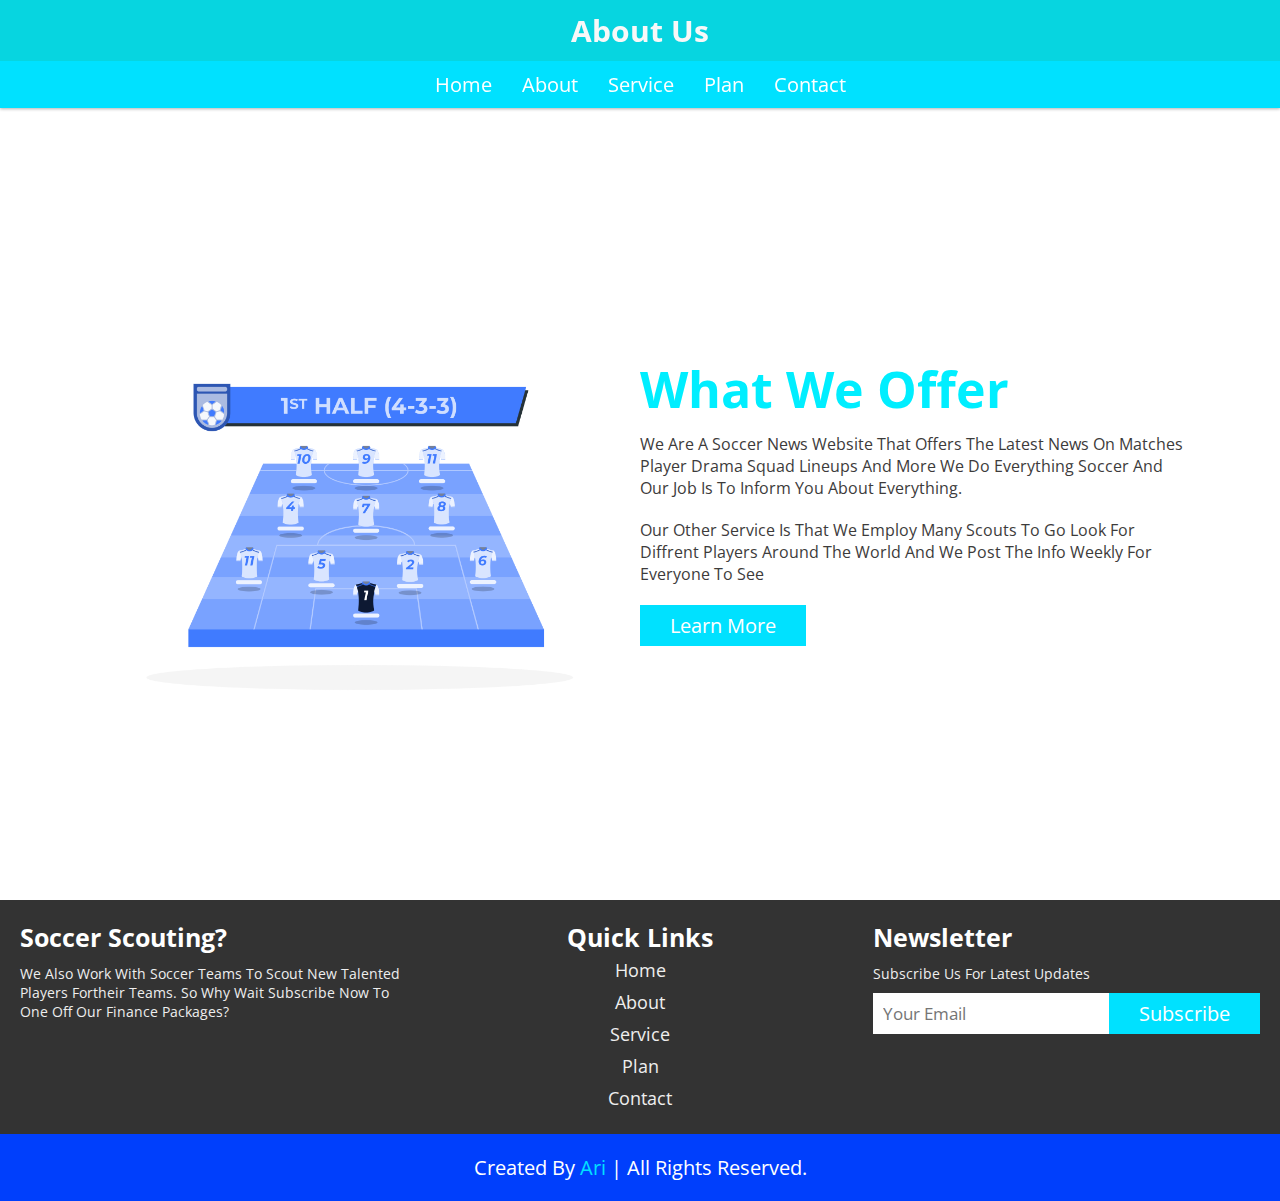
<file: website/about.html>
<!DOCTYPE html>
<html lang="en">
<head>
    <meta charset="UTF-8">
    <meta name="viewport" content="width=device-width, initial-scale=1.0">
    <title>about</title>

   
    <link rel="stylesheet" href="https://cdnjs.cloudflare.com/ajax/libs/font-awesome/5.15.2/css/all.min.css">


    <link rel="stylesheet" href="css/style.css">

</head>
<body><title>websiti im</title>
    


<header>

    <h1 class="heading a.m">about us</h1>

    <div id="menu" class="fas fa-bars a.m"></div>

    <nav class="navbar a.m">
        <ul>
            <li><a href="index.html">home</a></li>
            <li><a href="about.html">about</a></li>
            <li><a href="service.html">service</a></li>
            <li><a href="plan.html">plan</a></li>
            <li><a href="contact.html">contact</a></li>
        </ul>
    </nav>

</header>



<section class="about a.m">

    <div class="image a.m">
        <img src="images/Team lineup-rafiki.png" alt="">
    </div>

    <div class="content a.m">
        <h1>What we offer</h1>
        <p>we are a soccer news website that offers the latest news on matches player drama squad lineups and more we do everything soccer and our job is to inform you about everything.</p>
        <p>our other service is that we employ many scouts to go look for diffrent players around the world and we post the info weekly for everyone to see</p>
        <a href="#"><button class="btn">learn more</button></a>
    </div>

</section>




<div class="footer a.m">

    <div class="box-container a.m">

        <div class="box a.m">
            <h3>soccer scouting?</h3>
            <p>we also work with soccer teams to scout new talented players fortheir teams. So why wait subscribe now to one off our finance packages?</p>
        </div>

        <div class="box a.m">
            <h3>quick links</h3>
            <a href="#">home</a>
            <a href="#">about</a>
            <a href="#">service</a>
            <a href="#">plan</a>
            <a href="#">contact</a>
        </div>

        <div class="box a.m">
            <h3>newsletter</h3>
            <p>subscribe us for latest updates</p>
            <form action="">
                <input type="email" placeholder="your email">
                <input type="submit" class="btn" value="subscribe">
            </form>
        </div>

    </div>

    <h1 class="credit a.m"> created by <a href="#">ari</a> | all rights reserved. </h1>

</div>














<script src="https://cdnjs.cloudflare.com/ajax/libs/jquery/3.6.0/jquery.min.js"></script>


<script src="js/script.js"></script>

</body>
</html>
</file>
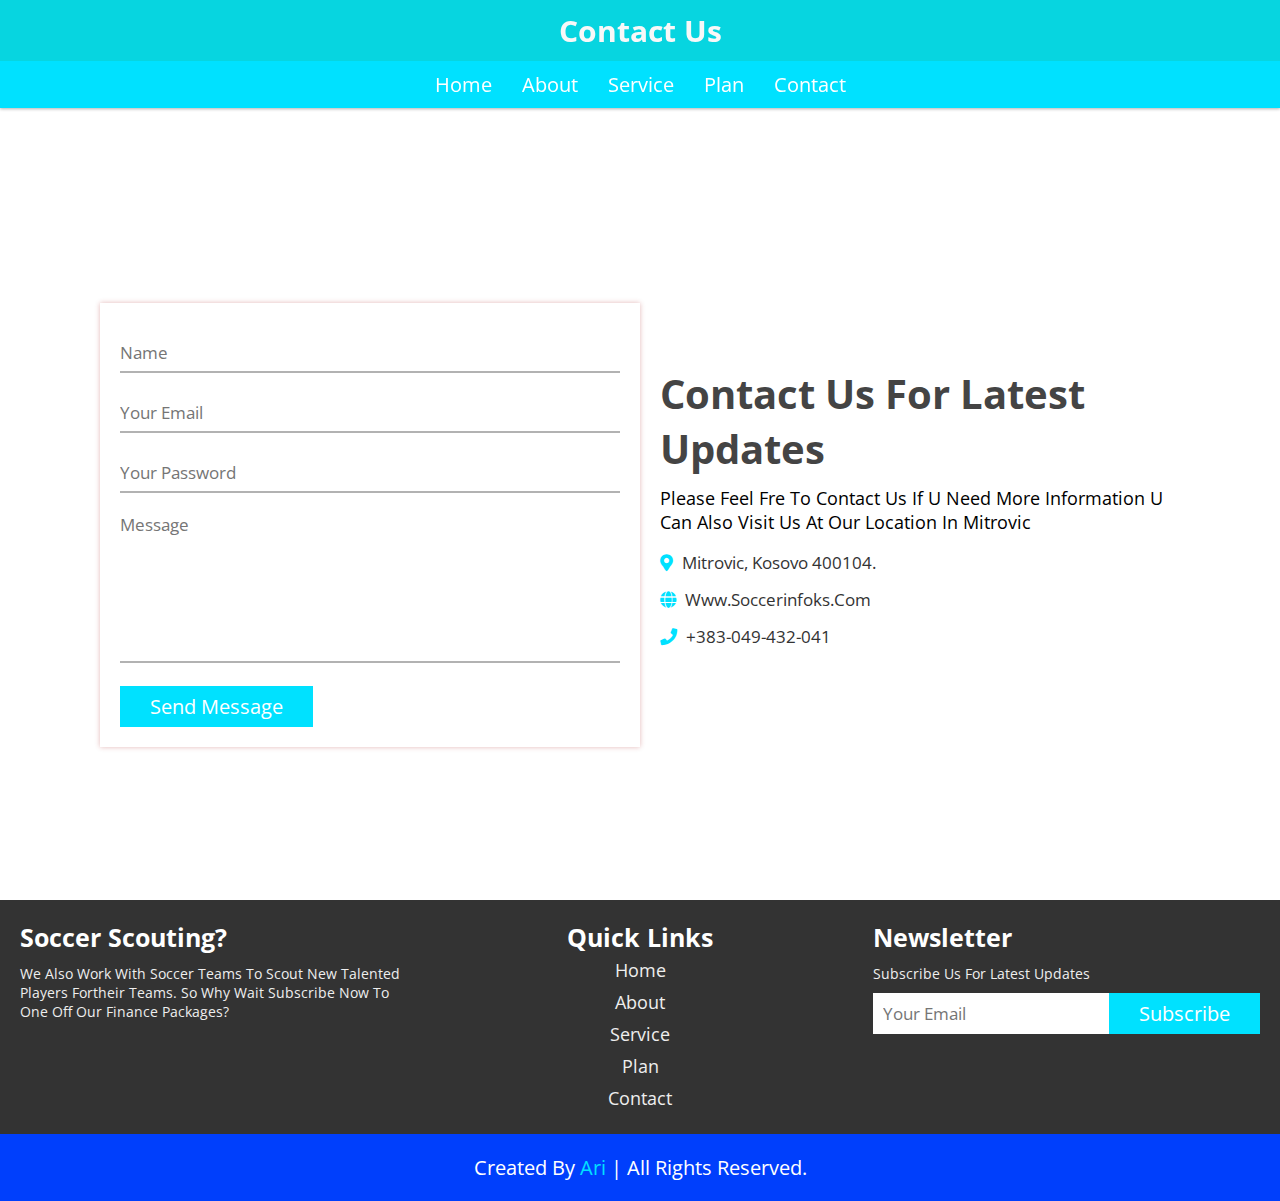
<file: website/contact.html>
<!DOCTYPE html>
<html lang="en">
<head>
    <meta charset="UTF-8">
    <meta name="viewport" content="width=device-width, initial-scale=1.0">
    <title>contact</title>

    
    <link rel="stylesheet" href="https://cdnjs.cloudflare.com/ajax/libs/font-awesome/5.15.2/css/all.min.css">

    <link rel="stylesheet" href="css/style.css">

</head>
<body><title>websiti im</title>


<header>

    <h1 class="heading a.m">contact us</h1>

    <div id="menu" class="fas fa-bars a.m"></div>

    <nav class="navbar">
        <ul>
            <li><a href="index.html">home</a></li>
            <li><a href="about.html">about</a></li>
            <li><a href="service.html">service</a></li>
            <li><a href="plan.html">plan</a></li>
            <li><a href="contact.html">contact</a></li>
        </ul>
    </nav>

</header>



<section class="contact a.m">

    <form action="">

        <input type="text" class="box a.m" placeholder="name">
        <input type="email" class="box a.m" placeholder="your email">
        <input type="password" class="box a.m" placeholder="your password">
        <textarea name="" id="" cols="30 a.m" rows="10" class="box message" placeholder="message"></textarea>
    
        <input type="submit" class="btn a.m" value="send message">
    
    </form>
    
    <div class="content a.m">
    
        <h3>contact us for latest updates</h3>
        <p>please feel fre to contact us if u need more information u can also visit us at our location in mitrovic</p>
        <div class="icons a.m">
            <i class="fas fa-map-marker-alt a.m"></i> mitrovic, kosovo 400104.
        </div>
        <div class="icons a.m">
            <i class="fas fa-globe a.m"></i> www.soccerinfoks.com
        </div>
        <div class="icons a.m">
            <i class="fas fa-phone a.m"></i> +383-049-432-041
        </div>
    
    </div>

</section>



<div class="footer a.m">

    <div class="box-container a.m">

        <div class="box a.m">
            <h3>soccer scouting?</h3>
            <p>we also work with soccer teams to scout new talented players fortheir teams. So why wait subscribe now to one off our finance packages?</p>
        </div>

        <div class="box a.m">
            <h3>quick links</h3>
            <a href="#">home</a>
            <a href="#">about</a>
            <a href="#">service</a>
            <a href="#">plan</a>
            <a href="#">contact</a>
        </div>

        <div class="box a.m">
            <h3>newsletter</h3>
            <p>subscribe us for latest updates</p>
            <form action="">
                <input type="email" placeholder="your email">
                <input type="submit" class="btn" value="subscribe">
            </form>
        </div>

    </div>

    <h1 class="credit a.m"> created by <a href="#">ari</a> | all rights reserved. </h1>

</div>




















<script src="https://cdnjs.cloudflare.com/ajax/libs/jquery/3.6.0/jquery.min.js"></script>


<script src="js/script.js"></script>

</body>
</html>
</file>
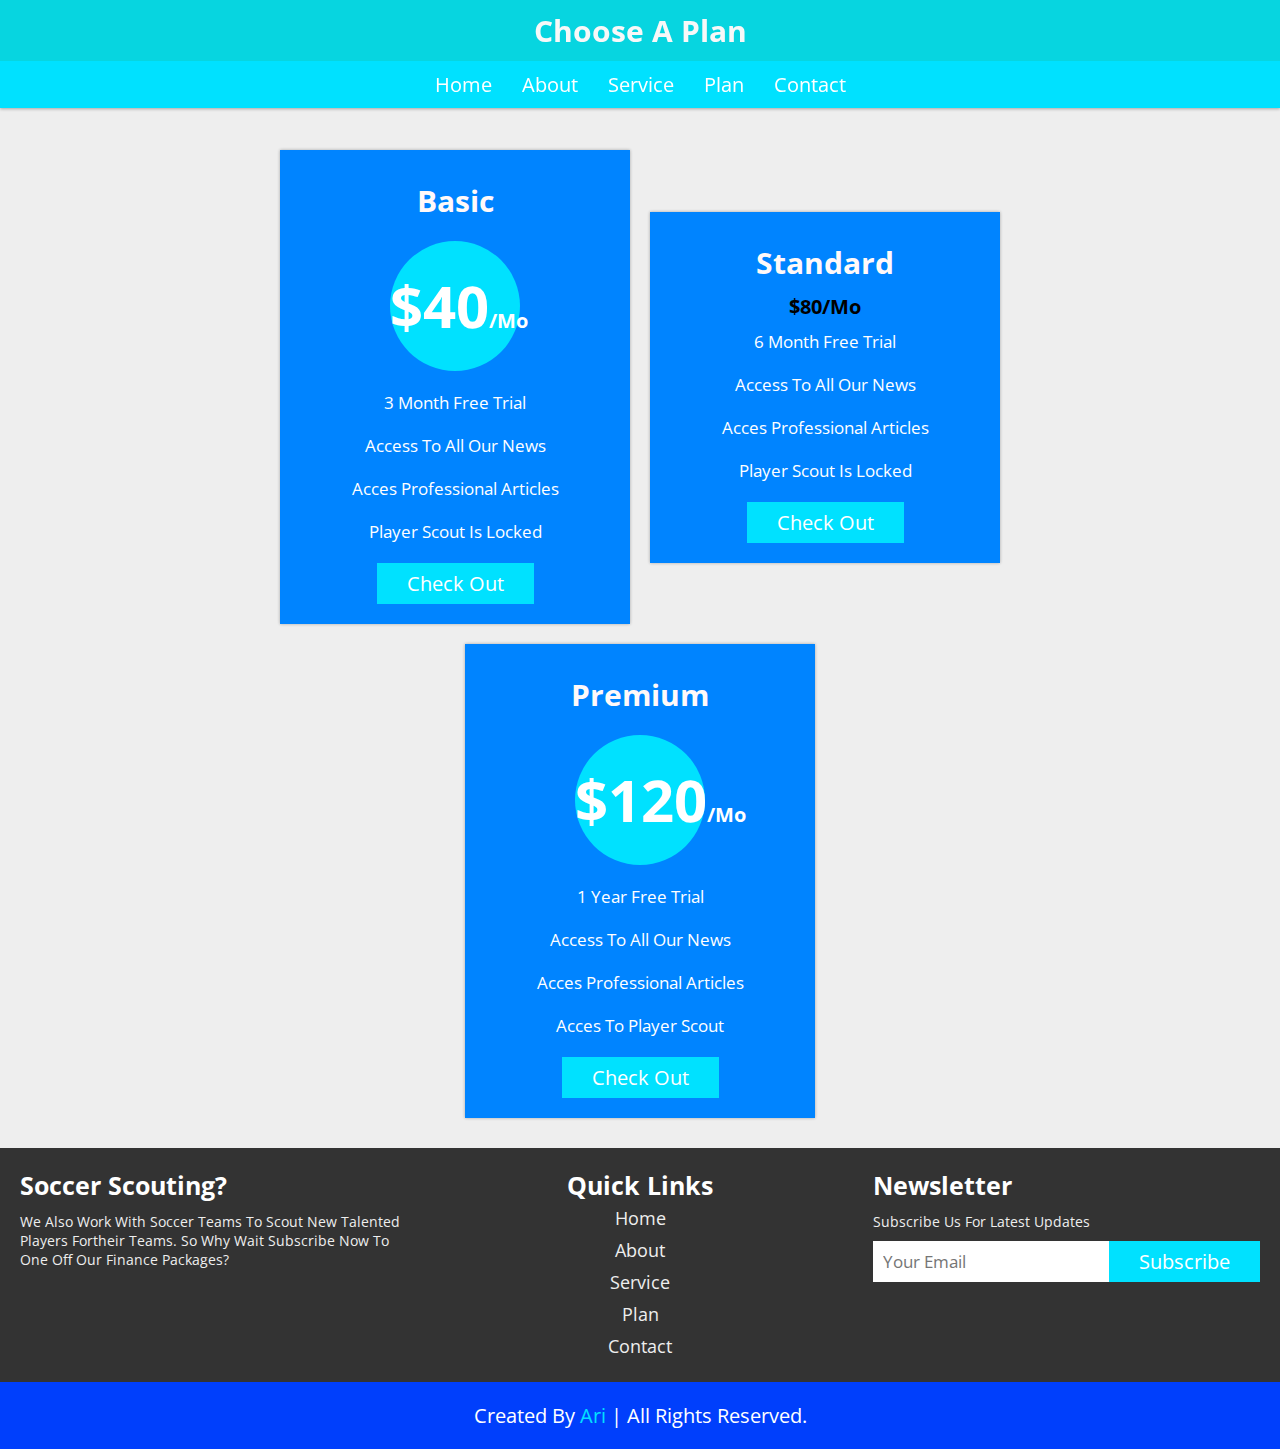
<file: website/plan.html>
<!DOCTYPE html>
<html lang="en">
<head>
    <meta charset="UTF-8">
    <meta name="viewport" content="width=device-width, initial-scale=1.0">
    <title>plan</title>

    
    <link rel="stylesheet" href="https://cdnjs.cloudflare.com/ajax/libs/font-awesome/5.15.2/css/all.min.css">

    
    <link rel="stylesheet" href="css/style.css">

</head>
<body><title>websiti im</title>
    


<header>

    <h1 class="heading a,m">choose a plan</h1>

    <div id="menu" class="fas fa-bars a.m"></div>

    <nav class="navbar a.m">
        <ul>
            <li><a href="index.html">home</a></li>
            <li><a href="about.html">about</a></li>
            <li><a href="service.html">service</a></li>
            <li><a href="plan.html">plan</a></li>
            <li><a href="contact.html">contact</a></li>
        </ul>
    </nav>

</header>


<section class="plan a.m">

    <div class="box-container a.m">

        <div class="box a.m">
            <h3 class="title a.m">basic</h3>
            <div class="price a.m">
                <h1>$40<span>/mo</span></h1>
            </div>
            <ul>
                <li>3 month free trial</li>
                <li>access to all our news</li>
                <li> acces professional articles</li>
                <li>player scout is locked</li>
            </ul>
            <a href="#"><button class="btn a.m">check out</button></a>
        </div>

        <div class="box a.m">
            <h3 class="title a.m">standard</h3>
            <div class="pricea a.m">
                <h1>$80<span>/mo</span></h1>
            </div>
            <ul>
                <li>6 month free trial</li>
                <li>access to all our news</li>
                <li>acces professional articles</li>
                <li>player scout is locked</li>
            </ul>
            <a href="#"><button class="btn a.m">check out</button></a>
        </div>

        <div class="box a.m">
            <h3 class="title a.m">premium</h3>
            <div class="price a.m">
                <h1>$120<span>/mo</span></h1>
            </div>
            <ul>
                <li>1 year free trial</li>
                <li>access to all our news</li>
                <li>acces professional articles</li>
                <li> acces to player scout </li>
            </ul>
            <a href="#"><button class="btn a.m">check out</button></a>
        </div>

    </div>

</section>




<div class="footer a.m">

    <div class="box-container a.m">

        <div class="box a.m">
            <h3>soccer scouting?</h3>
            <p>we also work with soccer teams to scout new talented players fortheir teams. So why wait subscribe now to one off our finance packages?</p>
        </div>

        <div class="box a.m">
            <h3>quick links</h3>
            <a href="#">home</a>
            <a href="#">about</a>
            <a href="#">service</a>
            <a href="#">plan</a>
            <a href="#">contact</a>
        </div>

        <div class="box a.m">
            <h3>newsletter</h3>
            <p>subscribe us for latest updates</p>
            <form action="">
                <input type="email" placeholder="your email">
                <input type="submit" class="btn" value="subscribe">
            </form>
        </div>

    </div>

    <h1 class="credit a.m"> created by <a href="#">ari</a> | all rights reserved. </h1>

</div>














<script src="https://cdnjs.cloudflare.com/ajax/libs/jquery/3.6.0/jquery.min.js"></script>


<script src="js/script.js"></script>

</body>
</html>
</file>
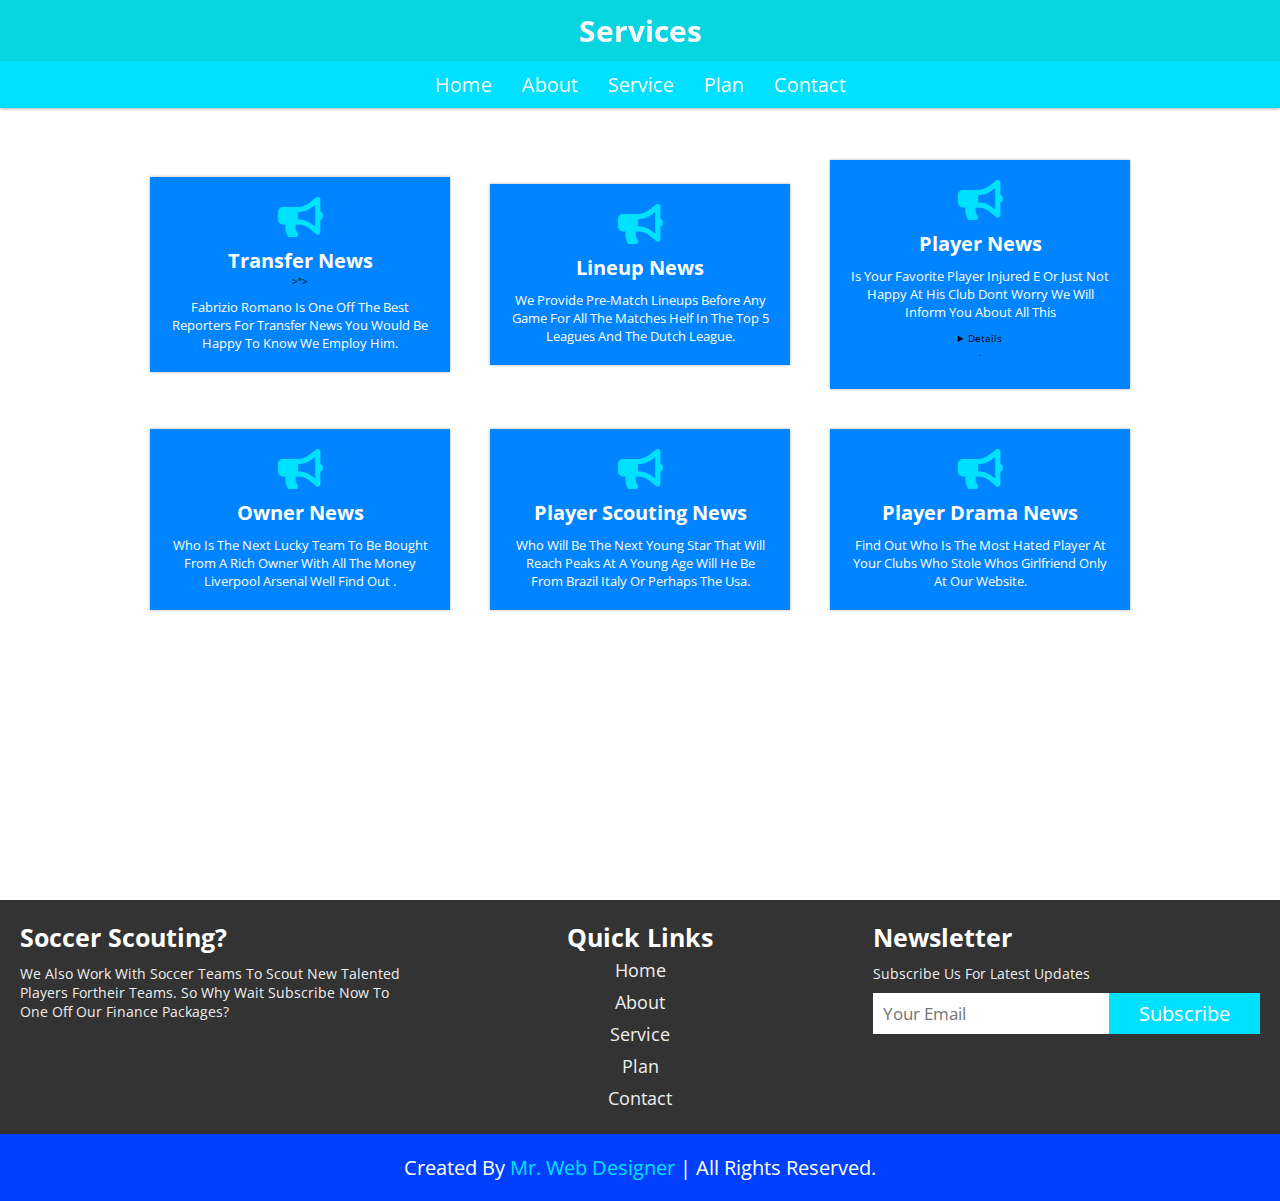
<file: website/service.html>
<!DOCTYPE html>
<html lang="en">
<head>
    <meta charset="UTF-8">
    <meta name="viewport" content="width=device-width, initial-scale=1.0">
    <title>service</title>

  
    <link rel="stylesheet" href="https://cdnjs.cloudflare.com/ajax/libs/font-awesome/5.15.2/css/all.min.css">

  
    <link rel="stylesheet" href="css/style.css">

</head>
<body><title>websiti im</title>
    


<header>

    <h1 class="heading a.m">services</h1>

    <div id="menu" class="fas fa-bars a.m"></div>

    <nav class="navbar a.m">
        <ul>
            <li><a href="index.html">home</a></li>
            <li><a href="about.html">about</a></li>
            <li><a href="service.html">service</a></li>
            <li><a href="plan.html">plan</a></li>
            <li><a href="contact.html">contact</a></li>
        </ul>
    </nav>

</header>



<section class="service">

    <div class="box-container a.m">

        <div class="box a.m">
            <i class="fas fa-bullhorn a.m"></i>
            <h3>transfer news</h3>>">
            <p>Fabrizio romano is one off the best reporters for transfer news you would be happy to know we employ him.</p>
        </div>

        <div class="box a.m">
            <i class="fas fa-bullhorn a.m"></i>
            <h3>lineup news</h3>
            <p>we provide pre-match lineups before any game for all the matches helf in the top 5 leagues and the dutch league.</p>
        </div>

        <div class="box a.m">
            <i class="fas fa-bullhorn a.m"></i>
            <h3>player news</h3>
            <p>is your favorite player injured e or just not happy at his club dont worry we will inform  you about all this <details></details>.</p>
        </div>

        <div class="box a.m">
            <i class="fas fa-bullhorn a.m"></i>
            <h3>owner news</h3>
            <p>who is the next lucky team to be bought from a rich owner with all the money liverpool arsenal well find out .</p>
        </div>

        <div class="box a.m">
            <i class="fas fa-bullhorn a.m"></i>
            <h3>player scouting news</h3>
            <p>who will be the next young star that will reach peaks at a young age will he be from brazil italy or perhaps the usa.</p>
        </div>

        <div class="box a.m">
            <i class="fas fa-bullhorn a.m"></i>
            <h3>player drama news</h3>
            <p>find out who is the most hated player at your clubs who stole whos girlfriend only at our website.</p>
        </div>

    </div>

</section>




<div class="footer a.m">

    <div class="box-container a.m">

        <div class="box a.m">
            <h3>soccer scouting?</h3>
            <p>we also work with soccer teams to scout new talented players fortheir teams. So why wait subscribe now to one off our finance packages?</p>
        </div>

        <div class="box a.m">
            <h3>quick links</h3>
            <a href="#">home</a>
            <a href="#">about</a>
            <a href="#">service</a>
            <a href="#">plan</a>
            <a href="#">contact</a>
        </div>

        <div class="box a.m">
            <h3>newsletter</h3>
            <p>subscribe us for latest updates</p>
            <form action="">
                <input type="email" placeholder="your email">
                <input type="submit" class="btn" value="subscribe">
            </form>
        </div>

    </div>

    <h1 class="credit a.m"> created by <a href="#">mr. web designer</a> | all rights reserved. </h1>

</div>









<script src="https://cdnjs.cloudflare.com/ajax/libs/jquery/3.6.0/jquery.min.js"></script>


<script src="js/script.js"></script>

</body>
</html>
</file>
<file: website/css/style.css>
@import url('https://fonts.googleapis.com/css2?family=Open+Sans:wght@300;400;600;700&display=swap');

:root{
    --orange:#00e1ff;
}

*{
    font-family: 'Open Sans', sans-serif;
    margin:0; padding:0;
    box-sizing: border-box;
    text-decoration: none;
    outline:none;
    border:none;
    text-transform: capitalize;
    transition: all .2s linear;
}

*::selection{
    background:var(--orange);
    color:#ffffff;
}

html{
    font-size: 62.5%;
    overflow-x: hidden;
}

section{
    padding:0 7%;
    padding-top: 12rem;
}

.btn{
    font-size: 2rem;
    padding:.7rem 3rem;
    background:var(--orange);
    color:#ffffff;
    margin-top: 1rem;
    cursor: pointer;
}

.btn:hover{
    background:#ffffff;
}

header{
    position: fixed;
    top:0; left: 0;
    z-index: 1000;
    background:#07d5e0;
    box-shadow: 0 .1rem .3rem rgba(0,0,0,.3);
    width:100%;
}

header .heading{
    font-size: 3rem;
    color:#f8f8f8;
    padding:1rem;
    text-align: center;
}

header #menu{
    font-size: 3rem;
    color:#020000;
    cursor: pointer;
    margin:1rem;
    display: none;
}

header .navbar ul{
    display: flex;
    align-items: center;
    justify-content: center;
    list-style: none;
    background:var(--orange);
    padding:1rem; 
}

header .navbar ul li{
    margin:0 1.5rem;
}

header .navbar ul li a{
    font-size: 2rem;
    color:#ffffff;
}

header .navbar ul li a:hover{
    color:#312e2e;
}

.home{
    min-height: 100vh;
    display: flex;
    align-items: center;
    justify-content: space-around;
    background:url(../images/backround.jpg) no-repeat;
    background-size: cover;
    background-position: center;
    background-attachment: fixed;
    flex-wrap: wrap;
}

.home .image{
    flex:1 1 45rem;
}

.home .image img{
    width:120%;
}

.home .content{
    flex:1 1 40rem;
}

.home .content h1{
    font-size: 5rem;
    color:#444;
}

.home .content p{
    font-size: 1.8rem;
    color:#ffffff;
    padding:1rem 0;
}

.about{
    min-height: 100vh;
    display: flex;
    align-items: center;
    justify-content: space-around;
    flex-wrap: wrap;
    padding-bottom: 2rem;
}

.about .image{
    flex:1 1 40rem;
}

.about .image img{
    width:100%;
}

.about .content{
    flex:1 1 40rem;
}

.about .content h1{
    font-size: 5rem;
    color:#00eeff;
}

.about .content p{
    font-size: 1.6rem;
    color:#3d3b3b;
    padding:1rem 0;
}

.service{
    min-height: 100vh;
    background:#ffffff;
}

.service .box-container{
    display: flex;
    align-items: center;
    justify-content: center;
    flex-wrap: wrap;
    padding:2rem 0;
}

.service .box-container .box{
    background:#0084ff;
    margin:2rem;
    padding:1rem;
    width:30rem;
    text-align: center;
    box-shadow: 0 0 .3rem rgba(0,0,0,.3);
}

.service .box-container .box i{
    font-size: 4rem;
    padding:1rem;
    color:var(--orange);
}

.service .box-container .box h3{
    font-size: 2rem;
    color:#ffffff;
}

.service .box-container .box p{
    font-size: 1.3rem;
    color:#fffefe;
    padding:1rem;
}

.plan{
    min-height: 100vh;
    background:#eee;
}

.plan .box-container{
    display: flex;
    align-items: center;
    justify-content: center;
    flex-wrap: wrap;
    padding:2rem 0;
}

.plan .box-container .box{
    background:#0084ff;
    margin:1rem;
    padding:2rem;
    width:35rem;
    text-align: center;
    box-shadow: 0 0 .3rem rgba(0,0,0,.3);
    position: relative;
}

.plan .box-container .box .title{
    font-size: 3rem;
    color:#fff9f9;
    padding:1rem 0;
}

.plan .box-container .box .price{
    background:var(--orange);
    color:#fff;
    border-radius: 50%;
    margin:1rem auto;
    height:13rem;
    width:13rem;
    line-height: 13rem;
    text-align: center;
    font-size: 2.9rem;
}

.plan .box-container .box .price span{
    font-size: 2rem;
}

.plan .box-container .box ul li{
    color:#ffffff;
    list-style: none;
    font-size: 1.7rem;
    padding:1rem 0;
}

.contact{
    min-height: 100vh;
    display: flex;
    align-items: center;
    justify-content: space-around;
    flex-wrap: wrap;
}

.contact form{
    flex:1 1 40rem;
    padding:2rem;
    margin:1rem;
    margin-top: 4rem;
    box-shadow: 0 0 .5rem rgba(161, 20, 20, 0.3);
}

.contact .content{
    flex:1 1 40rem;
    padding:3rem 1rem;
}

.contact form .box{
    width:100%;
    color:#b70000;
    height:4rem;
    font-size: 1.7rem;
    border-bottom: .2rem solid rgba(0,0,0,.3);
    text-transform: none;
    margin:1rem 0;
}

.contact form .box::placeholder{
    text-transform: capitalize;
}

.contact form .box:focus{
    border-color: var(--orange);
}

.contact form .message{
    height:15rem;
    resize: none;
}

.contact .content h3{
    font-size: 4rem;
    color:#444;
}

.contact .content p{
    font-size: 1.8rem;
    color:#000000;
    padding:1rem 0;
}

.contact .content .icons{
    font-size: 1.7rem;
    color:#333;
    padding:.7rem 0;
}

.contact .content .icons i{
    padding-right: .5rem;
    color:var(--orange);
}

.footer{
    background:#333;
}

.footer .box-container{
    display: flex;
    justify-content: center;
    flex-wrap: wrap;
}

.footer .box-container .box{
    margin:2rem;
    flex:1 1 30rem;
}

.footer .box-container .box h3{
    font-size: 2.5rem;
    color:#fff;
}

.footer .box-container .box p{
    font-size: 1.4rem;
    color:#eee;
    padding:1rem 0;
}

.footer .box-container .box a{
    font-size: 1.8rem;
    color:#eee;
    padding:.4rem 0;
    display: block;
}

.footer .box-container .box a:hover{
    text-decoration: underline;
}

.footer .box-container .box:nth-child(2){
    text-align: center;
}

.footer .box-container form{
    display: flex;
    align-items: center;
}

.footer .box-container form input[type="email"]{
    height:4.1rem;
    width:100%;
    font-size: 1.7rem;
    padding:0 1rem;
}

.footer .box-container form .btn{
    margin-top: 0;
}

.footer .box-container form .btn:hover{
    color:#cc0b0b;
    background:#ccc;
}

.footer .credit{
    font-size: 2rem;
    background:#003ffc;
    text-align: center;
    color:#fff;
    padding:2rem 1rem;
    font-weight: normal;
}

.footer .credit a{
    color:var(--orange);
}













@media (max-width:768px){

    html{
        font-size: 55%;
    }

    .home .content{
        text-align: center;
    }

    .home .content h1{
        font-size: 4rem;
    }

    .about .content h1{
        font-size: 4rem;
    }

}

@media (max-width:500px){

    html{
        font-size: 50%;
    }

    header{
        display: flex;
        align-items: center;
        justify-content: space-between;
        padding:0 1rem;
    }

    header #menu{
        display: block;
    }

    header .navbar{
        position: fixed;
        top:6.2rem; right:-120%;
        height:100%;
        width:100%;
        border-top: .2rem solid rgba(193, 0, 0, 0.3);
    }

    header .navbar ul{
        height:100%;
        width:100%;
        flex-flow: column;
        background:#fff;
        padding-bottom: 15rem;
    }

    header .navbar ul li{
        text-align: center;
        width:100%;
        margin:1rem 0;
    }

    header .navbar ul li a{
        font-size: 4rem;
        color:#333;
        display: block;
    }

    header .navbar ul li a:hover{
        color:var(--orange);
    }

    .fa-times{
        transform: rotate(180deg);
    }

    header .navbar.nav-toggle{
        right:0;
    }

    section{
        padding-top: 5rem;
    }

    .footer .box-container .box:last-child{
        text-align: center;
    }

    .footer .box-container .box:last-child p{
        font-size: 1.7rem;
    }

    .footer .box-container .box:last-child form{
        flex-flow: column;
    }

    .footer .box-container .box:last-child form .btn{
        margin-top: 1rem;
        width:100%;
    }

}
</file>
